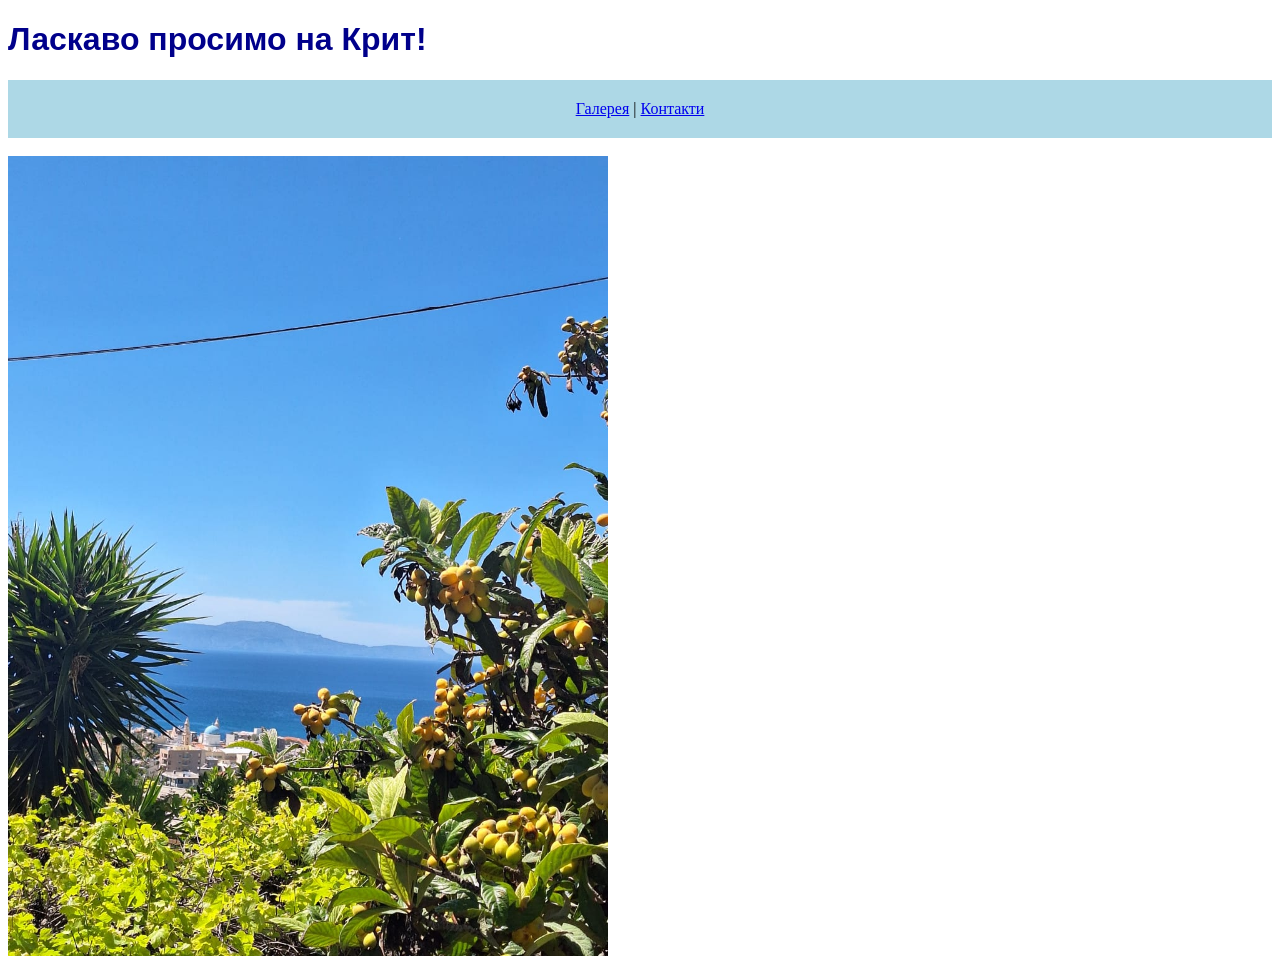
<file: index.html>
<!DOCTYPE html>
<html>
<head>
<title>Крит</title>
<link rel="stylesheet"
href="styles/style.css">
</head>
<body>
<h1 id="main-title">Ласкаво просимо на Крит!</h1>
<nav class="menu">
    <a href="pages/gallery.html">Галерея</a> | 
    <a href="pages/contact.html">Контакти</a>
</nav>
<br>
<img src="images/landscape.jpeg" 
width="600">
</body>
</html>
</file>
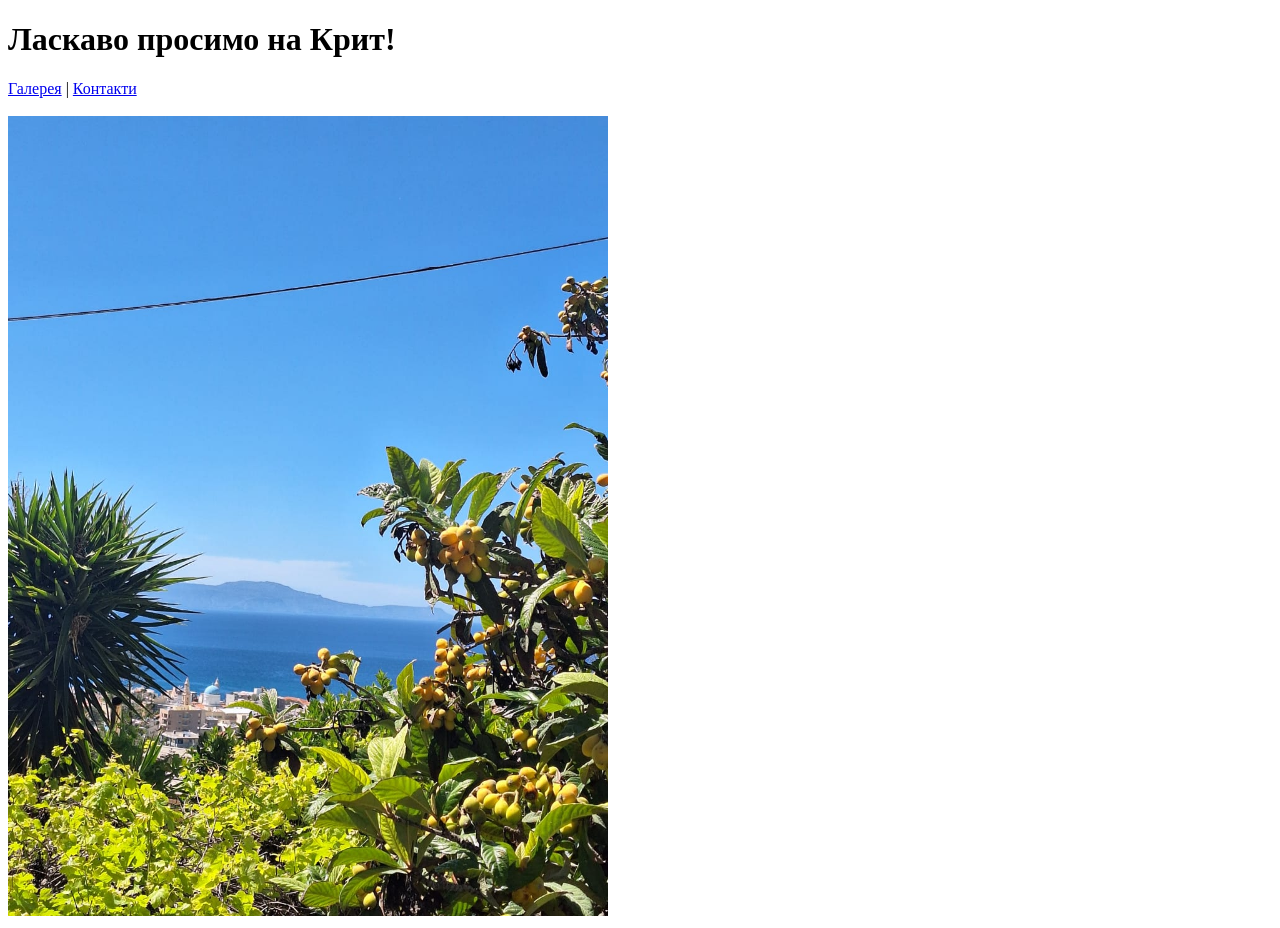
<file: Crete-project/index.html>
<!DOCTYPE html><html><head><title>Крит</title></head><body><h1>Ласкаво просимо на Крит!</h1><nav><a href="pages/gallery.html">Галерея</a> | <a href="pages/contact.html">Контакти</a></nav><br><img src="images/landscape.jpeg" width="600"></body></html>
</file>
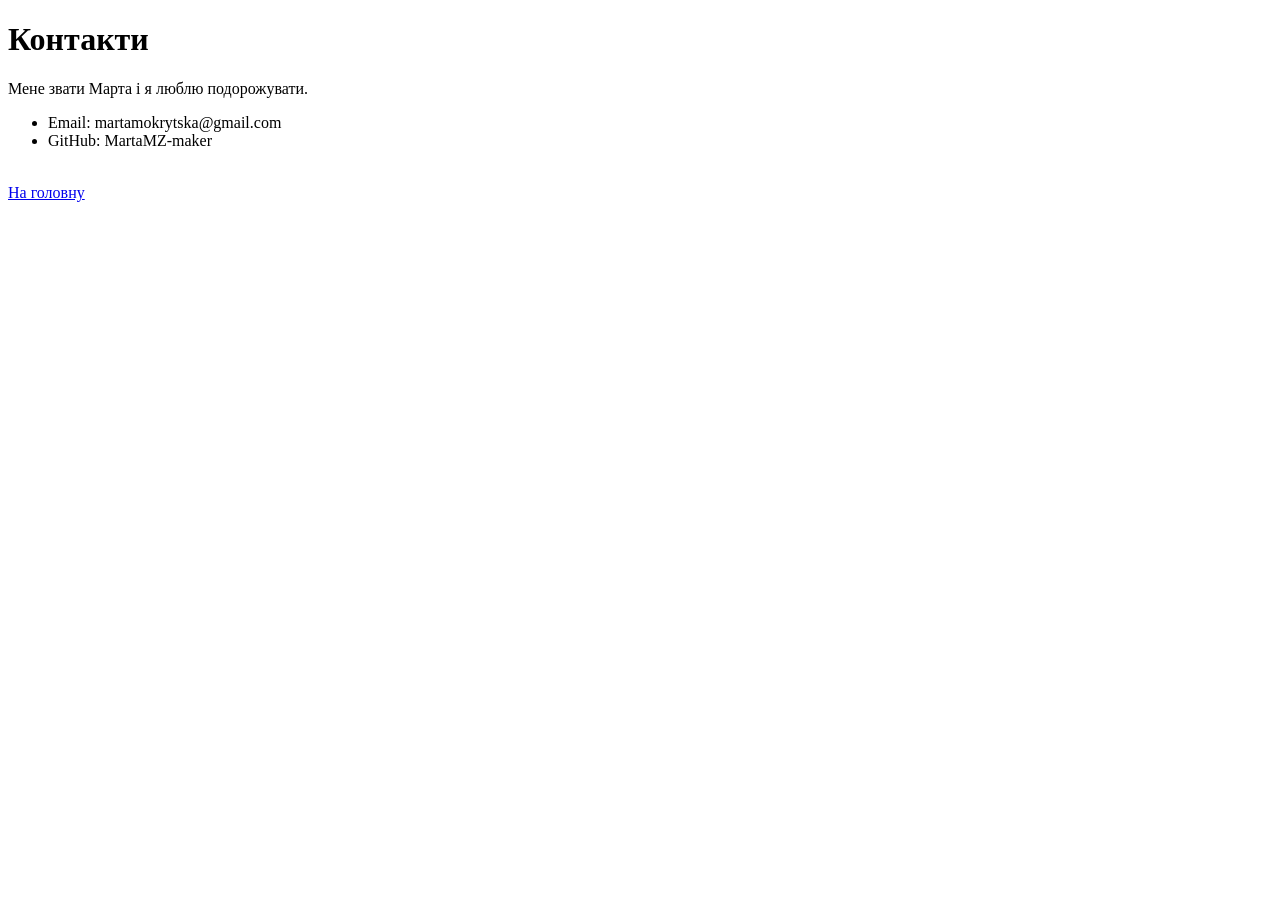
<file: pages/contact.html>
<!DOCTYPE html>
<html>
<head>
    <title>Мої контакти</title>
</head>
<body>
    <h1>Контакти</h1>
    <p>Мене звати Марта і я люблю подорожувати.</p>
    <ul>
        <li>Email: martamokrytska@gmail.com</li>
        <li>GitHub: MartaMZ-maker</li>
    </ul>
    <br>
    <a href="../index.html">На головну</a>
</body>
</html>
</file>
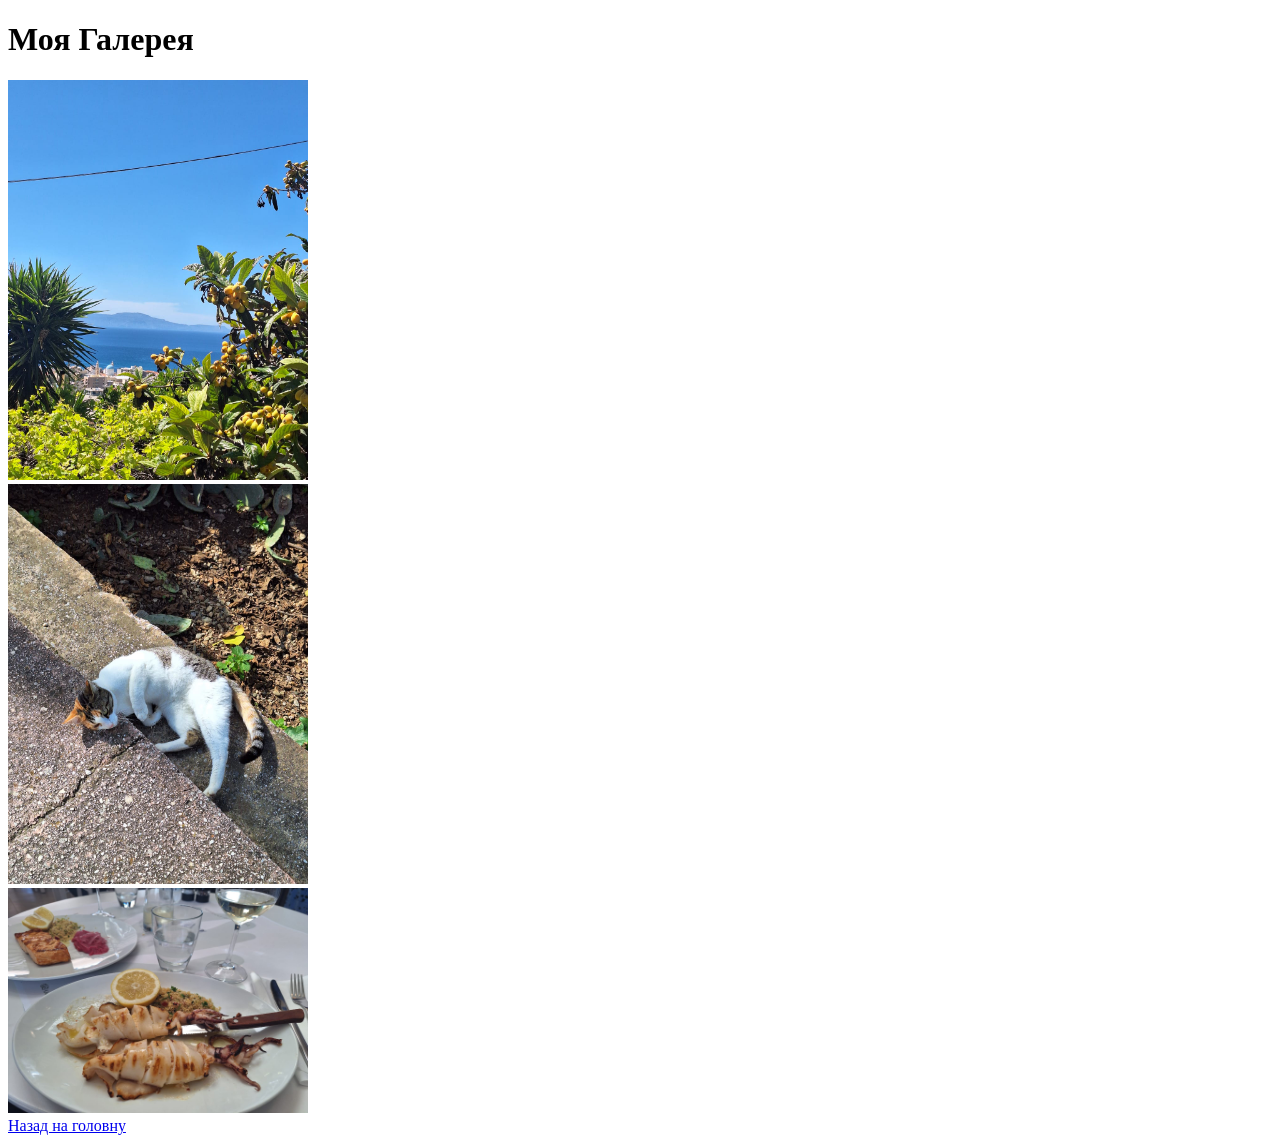
<file: pages/gallery.html>
<!DOCTYPE html>
<html>
<head><title>Галерея</title></head>
<body>
    <h1>Моя Галерея</h1>
    <img src="../images/landscape.jpeg" width="300"><br>
    <img src="../images/cat.jpeg" width="300"><br>
    <img src="../images/food.jpeg" width="300"><br>
    <a href="../index.html">Назад на головну</a>
</body>
</html>
</file>
<file: styles/style.css>
.menu {
    background-color: lightblue;
    padding: 20px; /* додасть простору навколо посилань */
    text-align: center; /* поставить меню по центру сторінки */
}
#main-title {
    color: darkblue;
    font-family: Arial, sans-serif;
}
</file>
